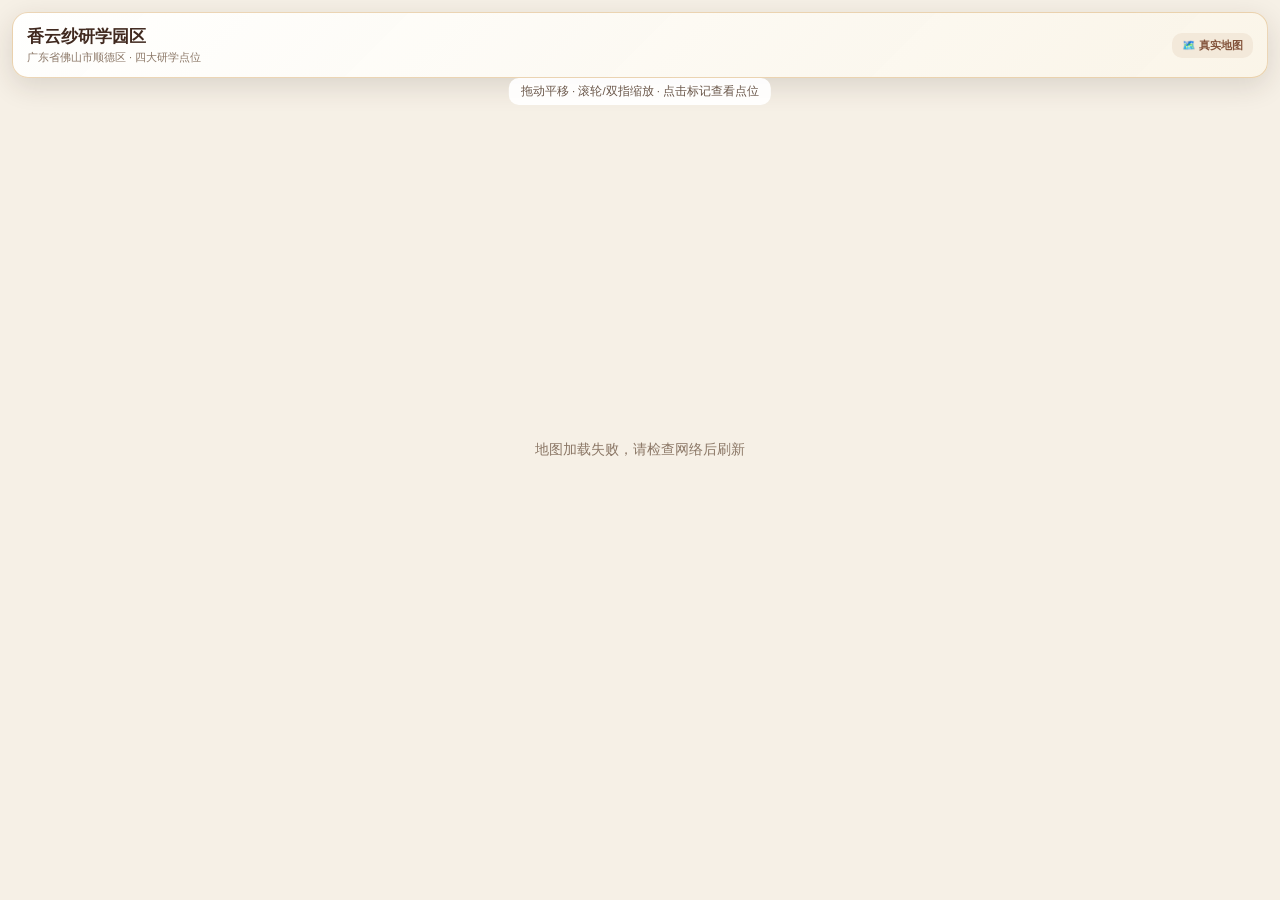
<file: 真实地图预览.html>
<!DOCTYPE html>
<html lang="zh-CN">
<head>
  <meta charset="utf-8">
  <meta name="viewport" content="width=device-width,initial-scale=1,viewport-fit=cover,user-scalable=no">
  <meta name="theme-color" content="#83533B">
  <title>香云纱研学园区 · 真实地图</title>
  <style>
    html, body { margin:0; padding:0; height:100%; font-family:-apple-system,BlinkMacSystemFont,"PingFang SC","Microsoft YaHei",sans-serif; background:#F6F0E6; color:#33231A; }
    #map { width:100%; height:100vh; }
    .topbar { position:fixed; left:12px; right:12px; top:12px; z-index:20; display:flex; align-items:center; gap:10px;
      background:linear-gradient(135deg,rgba(255,255,255,.96),rgba(250,244,232,.94)); border:1px solid rgba(217,173,113,.5);
      border-radius:16px; padding:12px 14px; box-shadow:0 8px 28px rgba(51,35,26,.14); }
    .topbar .brand { font-size:17px; font-weight:850; color:#40291F; }
    .topbar .sub { font-size:11px; color:#8B7766; margin-top:2px; }
    .topbar .badge { margin-left:auto; font-size:11px; font-weight:800; color:#83533B; background:#F3E9DA; padding:5px 10px; border-radius:10px; white-space:nowrap; }
    .tip { position:fixed; left:50%; top:78px; transform:translateX(-50%); z-index:20; font-size:11.5px; color:#6B574A;
      background:rgba(255,255,255,.92); padding:6px 12px; border-radius:10px; white-space:nowrap; }
    .info { position:fixed; left:12px; right:12px; bottom:16px; z-index:20; background:#fff; border-radius:18px;
      box-shadow:0 12px 40px rgba(51,35,26,.22); overflow:hidden; display:none; }
    .info.show { display:block; }
    .info-h { display:flex; align-items:center; justify-content:space-between; padding:14px 16px 8px; }
    .info-h b { font-size:16px; color:#40291F; }
    .info-h span { cursor:pointer; color:#A39585; font-size:18px; width:28px; height:28px; display:inline-flex; align-items:center; justify-content:center; background:#F3E9DA; border-radius:9px; }
    .info-b { padding:0 16px 16px; }
    .info-b .sub { font-size:12px; color:#A39585; margin-bottom:8px; }
    .info-b .desc { font-size:13px; color:#6B574A; line-height:1.7; }
  </style>
  <!-- 境内地图合规：腾讯地图 2D API；密钥由运行环境通过代理注入，前端零 Key 暴露。占位符请勿修改。 -->
  <script type="text/javascript">
    window._TMapSecurityConfig = {
      serviceHost: 'http://127.0.0.1:__WB_HTTP_PORT__/_TMapService/_wbt/__WB_TMAP_SECRET__',
    };
  </script>
  <script src="https://map.qq.com/api/js?v=2.exp"></script>
  <script type="text/javascript">
    /* 工作台预览环境清除 2D 地图鉴权提示条的文字（不隐藏元素，绝不误伤地图容器）；正式配 Key 后本不出现 */
    (function () {
      var PAT = /^(鉴权失败|授权失败|请传入正确的\s*[Kk]ey|请.*正确的\s*[Kk]ey)/;
      function scrub() {
        var all = document.querySelectorAll('body div');
        for (var i = 0; i < all.length; i++) {
          var el = all[i];
          /* 只匹配「子元素≤1、自身直接文本就是提示语」的小节点；用直接文本而非 textContent，
             避免误伤包含提示条的地图视图大容器导致白屏。 */
          if (el.children.length <= 1) {
            var own = '';
            for (var n = 0; n < el.childNodes.length; n++) {
              if (el.childNodes[n].nodeType === 3) own += el.childNodes[n].textContent;
            }
            own = own.trim();
            if (own.length < 40 && PAT.test(own)) {
              for (var c = 0; c < el.childNodes.length; c++) {
                if (el.childNodes[c].nodeType === 3) el.childNodes[c].textContent = '';
              }
              el.style.setProperty('display', 'none', 'important');
            }
          }
        }
      }
      document.addEventListener('DOMContentLoaded', function () {
        scrub();
        try { var mo = new MutationObserver(function(){ scrub(); }); mo.observe(document.body, {childList:true, subtree:true, characterData:true}); } catch(e){}
        [300,800,1500,3000,5000,8000,12000].forEach(function(ms){ setTimeout(scrub, ms); });
      });
    })();
  </script>
</head>
<body>
  <div id="map"></div>
  <div class="topbar">
    <div><div class="brand">香云纱研学园区</div><div class="sub">广东省佛山市顺德区 · 四大研学点位</div></div>
    <div class="badge">🗺️ 真实地图</div>
  </div>
  <div class="tip">拖动平移 · 滚轮/双指缩放 · 点击标记查看点位</div>
  <div class="info" id="info">
    <div class="info-h"><b id="infoName"></b><span id="infoClose">✕</span></div>
    <div class="info-b"><div class="sub" id="infoSub"></div><div class="desc" id="infoDesc"></div></div>
  </div>

  <script>
    var POINTS = [
      { key:'HALL', lat:22.8060, lng:113.2960, name:'莨珠记主馆', sub:'理论研学 · 布匹展陈', desc:'参观岭南镬耳屋风格的研学主馆，认识香云纱的历史渊源与基地的研学课程体系。' },
      { key:'WORKSHOP', lat:22.8030, lng:113.2930, name:'染整工作坊', sub:'原料处理 · 工艺学习', desc:'认识生产工作坊的功能分区、原料及工序教学，理解湿作业区与整理区的划分逻辑。' },
      { key:'DRYING_FIELD', lat:22.8080, lng:113.2980, name:'草地晒莨场', sub:'三蒸九煮 · 阳光晒莨', desc:'在草地晒场观察薯莨染整后的布匹如何经阳光反复晾晒，理解“看天晒莨”的工艺智慧。' },
      { key:'RIVER', lat:22.8000, lng:113.2900, name:'河涌泥料区', sub:'水乡环境 · 泥料知识', desc:'了解珠江流域含铁河泥如何与薯莨单宁发生反应，形成香云纱独有的乌黑光泽。' }
    ];
    var CENTER = { lat:22.8045, lng:113.2942 };

    function label(content, kind) {
      var box = document.createElement('div');
      box.style.cssText = 'display:inline-flex;align-items:center;justify-content:center;min-width:30px;height:30px;padding:0 8px;border-radius:15px;' +
        'background:' + (kind==='base' ? '#C98A2E' : '#83533B') + ';color:#fff;font-size:13px;font-weight:800;' +
        'border:2.5px solid #fff;box-shadow:0 3px 10px rgba(51,35,26,.35);white-space:nowrap;';
      box.textContent = content;
      return box;
    }
    function showInfo(p) {
      document.getElementById('infoName').textContent = p.name;
      document.getElementById('infoSub').textContent = p.sub + ' · ' + p.lat.toFixed(4) + 'N, ' + p.lng.toFixed(4) + 'E';
      document.getElementById('infoDesc').textContent = p.desc;
      document.getElementById('info').classList.add('show');
    }

    window.addEventListener('load', function () {
      if (!window.qq || !qq.maps) {
        document.getElementById('map').innerHTML = '<div style="height:100%;display:flex;align-items:center;justify-content:center;color:#8B7766;font-size:14px">地图加载失败，请检查网络后刷新</div>';
        return;
      }
      var map = new qq.maps.Map(document.getElementById('map'), {
        center: new qq.maps.LatLng(CENTER.lat, CENTER.lng),
        zoom: 14,
        mapTypeControl: false,
        panControl: false,
        zoomControl: true,
        zoomControlOptions: { position: qq.maps.ControlPosition.RIGHT_CENTER }
      });
      POINTS.forEach(function (p) {
        var mk = new qq.maps.Marker({
          position: new qq.maps.LatLng(p.lat, p.lng), map: map,
          label: label(p.name.slice(0,1), 'point'), title: p.name
        });
        qq.maps.event.addListener(mk, 'click', function () { showInfo(p); });
      });
      new qq.maps.Marker({ position:new qq.maps.LatLng(CENTER.lat,CENTER.lng), map:map, label:label('基','base') });
      document.getElementById('infoClose').onclick = function () { document.getElementById('info').classList.remove('show'); };
      /* 演示环境下地图 SDK 可能显示「鉴权失败」提示条（不影响底图与缩放）；
         密钥代理生效时它是误报，这里隐藏该提示条，保持界面整洁。正式配置 Key 后本就不会出现。 */
      var scrub = function () {
        var all = document.querySelectorAll('body div');
        for (var i = 0; i < all.length; i++) {
          var el = all[i];
          if (el.children.length <= 2 && (el.textContent || '').indexOf('鉴权失败') >= 0) {
            el.style.setProperty('display', 'none', 'important');
          }
        }
      };
      setTimeout(scrub, 1200); setTimeout(scrub, 3000); setTimeout(scrub, 6000);
    });
  </script>
</body>
</html>
</file>
